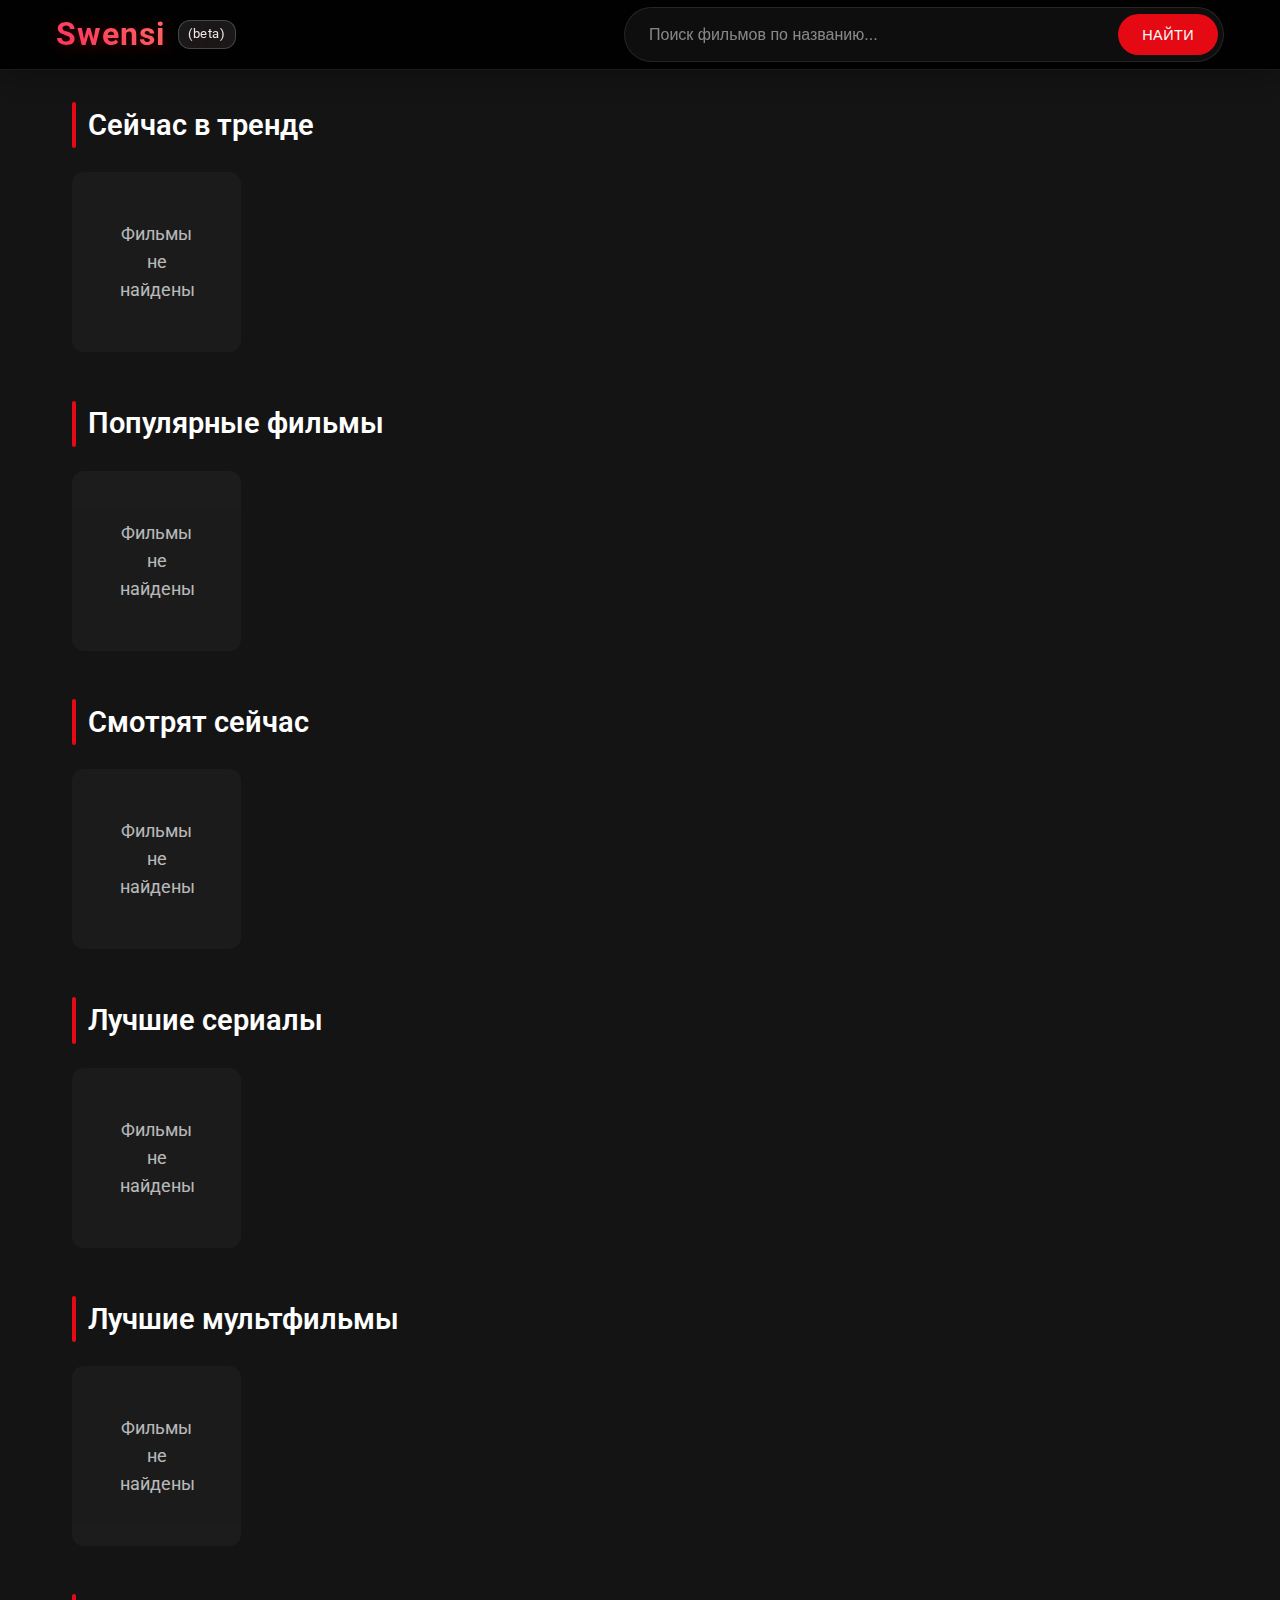
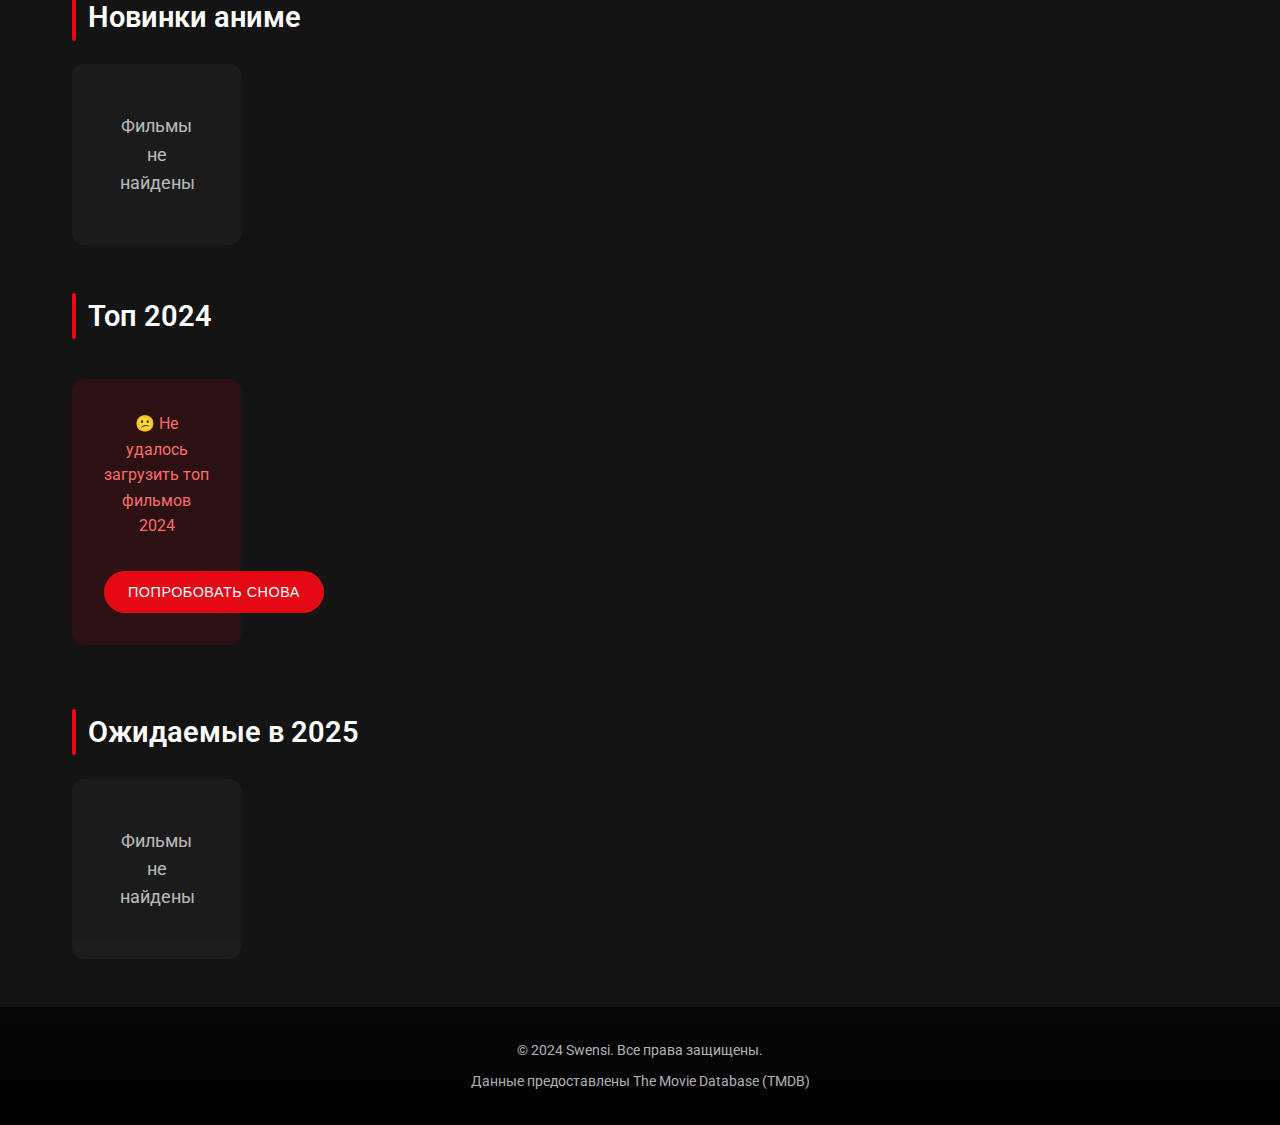
<file: index.html>
<!DOCTYPE html>
<html lang="ru">
<head>
    <meta charset="UTF-8">
    <meta name="viewport" content="width=device-width, initial-scale=1.0">
    <title>Swensi - Фильмы и сериалы</title>
    <meta name="description" content="Swensi - ваш путеводитель в мире кино. Смотрите трейлеры, узнавайте о новинках и находите любимые фильмы.">
    <link rel="stylesheet" href="static/css/style.css">
    <link href="https://fonts.googleapis.com/css2?family=Roboto:wght@300;400;500;700&display=swap" rel="stylesheet">
</head>
<body>
    <header>
        <nav>
            <a href="/" class="logo"></a>
            <div class="search-container">
                <input type="text" id="searchInput" placeholder="Поиск фильмов по названию...">
                <button id="searchButton">Найти</button>
            </div>
        </nav>
    </header>

    <main>
        <section class="content-section">
            <h2>Сейчас в тренде</h2>
            <div class="movies-grid" id="trendingNowContainer">
                <div class="loading">
                    <div class="spinner"></div>
                    <p>Загрузка фильмов...</p>
                </div>
            </div>
        </section>

        <section class="content-section">
            <h2>Популярные фильмы</h2>
            <div class="movies-grid" id="popularMoviesContainer">
                <div class="loading">
                    <div class="spinner"></div>
                    <p>Загрузка фильмов...</p>
                </div>
            </div>
        </section>

        <section class="content-section">
            <h2>Смотрят сейчас</h2>
            <div class="movies-grid" id="nowPlayingContainer">
                <div class="loading">
                    <div class="spinner"></div>
                    <p>Загрузка фильмов...</p>
                </div>
            </div>
        </section>

        <section class="content-section">
            <h2>Лучшие сериалы</h2>
            <div class="movies-grid" id="topTVShowsContainer">
                <div class="loading">
                    <div class="spinner"></div>
                    <p>Загрузка сериалов...</p>
                </div>
            </div>
        </section>

        <section class="content-section">
            <h2>Лучшие мультфильмы</h2>
            <div class="movies-grid" id="animatedMoviesContainer">
                <div class="loading">
                    <div class="spinner"></div>
                    <p>Загрузка мультфильмов...</p>
                </div>
            </div>
        </section>

        <section class="content-section">
            <h2>Новинки аниме</h2>
            <div class="movies-grid" id="animeContainer">
                <div class="loading">
                    <div class="spinner"></div>
                    <p>Загрузка аниме...</p>
                </div>
            </div>
        </section>

        <section class="content-section">
            <h2>Топ 2024</h2>
            <div class="movies-grid" id="top2024Container">
                <div class="loading">
                    <div class="spinner"></div>
                    <p>Загрузка фильмов...</p>
                </div>
            </div>
        </section>

        <section class="content-section">
            <h2>Ожидаемые в 2025</h2>
            <div class="movies-grid" id="top2025Container">
                <div class="loading">
                    <div class="spinner"></div>
                    <p>Загрузка фильмов...</p>
                </div>
            </div>
        </section>
    </main>

    <div id="movieModal" class="modal">
        <div class="modal-content">
            <span class="close">&times;</span>
            <div id="modalContent">
                <div class="loading">
                    <div class="spinner"></div>
                    <p>Загрузка информации...</p>
                </div>
            </div>
        </div>
    </div>

    <footer>
        <div class="footer-content">
            <p>&copy; 2024 Swensi. Все права защищены.</p>
            <p>Данные предоставлены The Movie Database (TMDB)</p>
        </div>
    </footer>

    <script src="static/js/script.js"></script>
</body>
</html>
</file>
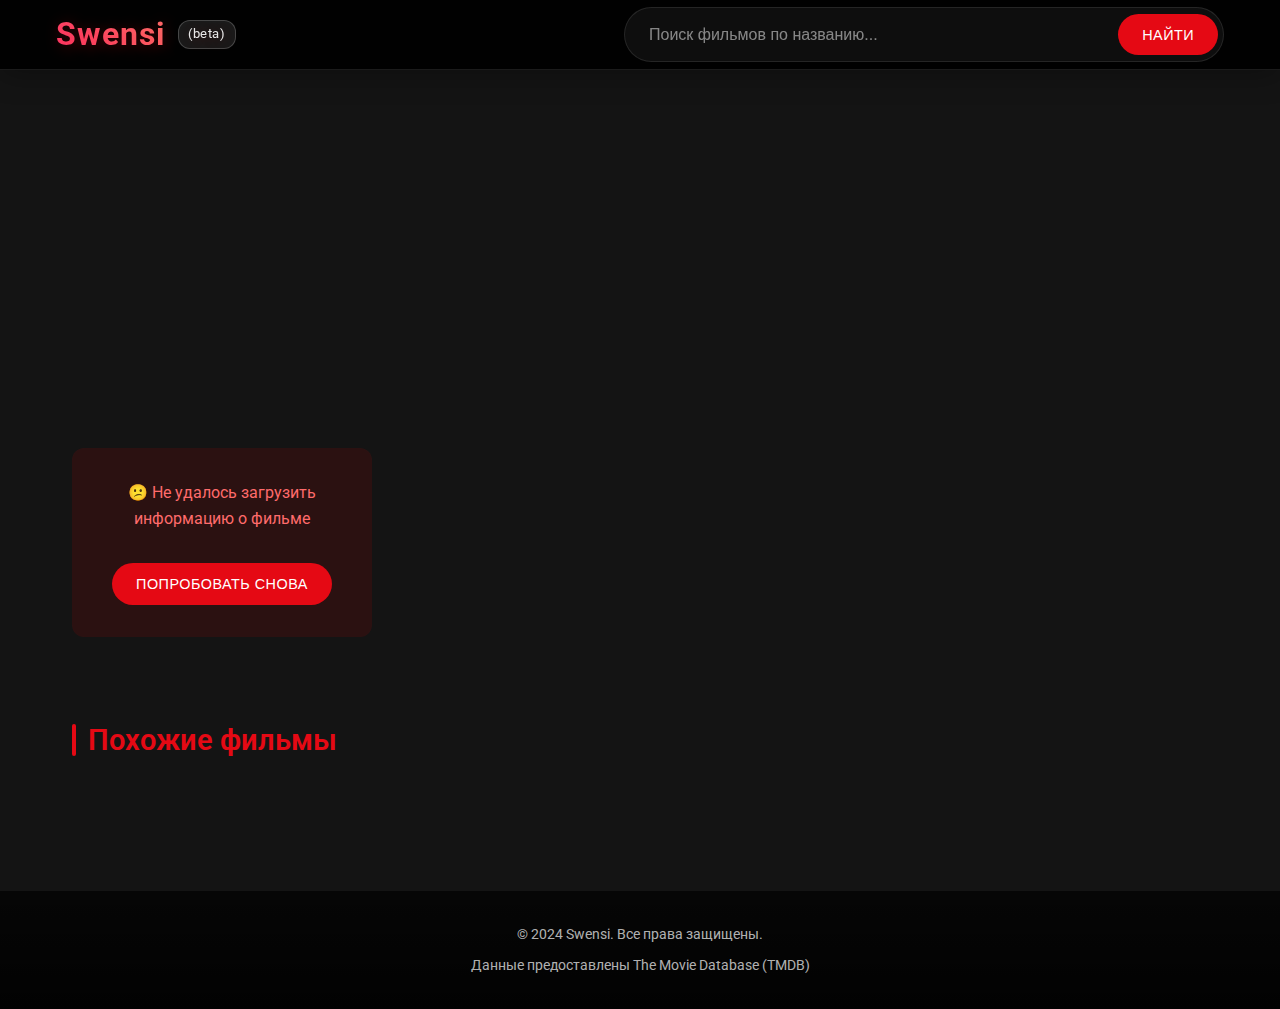
<file: movie.html>
<!DOCTYPE html>
<html lang="ru">
<head>
    <meta charset="UTF-8">
    <meta name="viewport" content="width=device-width, initial-scale=1.0">
    <title>Swensi - Фильмы и сериалы</title>
    <link rel="stylesheet" href="static/css/style.css">
    <link rel="stylesheet" href="static/css/movie.css">
    <link href="https://fonts.googleapis.com/css2?family=Roboto:wght@300;400;500;700&display=swap" rel="stylesheet">
</head>
<body>
    <header>
        <nav>
            <a href="/" class="logo"></a>
            <div class="search-container">
                <input type="text" id="searchInput" placeholder="Поиск фильмов по названию...">
                <button id="searchButton">Найти</button>
            </div>
        </nav>
    </header>

    <main class="movie-page">
        <div class="movie-backdrop">
            <div class="backdrop-overlay"></div>
        </div>

        <div class="movie-content">
            <div class="movie-poster-container">
                <div class="movie-poster-wrapper">
                    <img src="" alt="" class="movie-poster-large" id="moviePoster">
                </div>
            </div>

            <div class="movie-info-container">
                <h1 class="movie-title" id="movieTitle"></h1>
                
                <div class="movie-meta">
                    <span class="release-date" id="releaseDate"></span>
                    <span class="runtime" id="runtime"></span>
                    <span class="rating" id="rating"></span>
                </div>

                <div class="movie-tagline" id="tagline"></div>
                
                <div class="movie-overview">
                    <h2>Описание</h2>
                    <p id="overview"></p>
                </div>

                <div class="movie-details">
                    <div class="detail-row">
                        <h2>Информация</h2>
                        <div class="details-grid" id="movieDetails"></div>
                    </div>
                </div>

                <div class="trailer-section">
                    <h2>Трейлер</h2>
                    <div class="trailer-container" id="trailerContainer"></div>
                </div>

                <div class="cast-section">
                    <h2>В ролях</h2>
                    <div class="cast-grid" id="castGrid"></div>
                </div>
            </div>
        </div>

        <section class="similar-movies">
            <h2>Похожие фильмы</h2>
            <div class="movies-grid" id="similarMovies"></div>
        </section>
    </main>

    <footer>
        <div class="footer-content">
            <p>&copy; 2024 Swensi. Все права защищены.</p>
            <p>Данные предоставлены The Movie Database (TMDB)</p>
        </div>
    </footer>

    <script src="static/js/movie.js"></script>
</body>
</html>
</file>
<file: static/css/style.css>
:root {
    --primary-color: #1a1a1a;
    --secondary-color: #2c3e50;
    --accent-color: #e50914;
    --text-color: #ffffff;
    --background-color: #141414;
    --card-hover-color: rgba(255, 255, 255, 0.1);
    --gradient-overlay: linear-gradient(180deg, rgba(20, 20, 20, 0) 0%, rgba(20, 20, 20, 0.8) 80%);
}

* {
    margin: 0;
    padding: 0;
    box-sizing: border-box;
}

body {
    font-family: 'Roboto', sans-serif;
    background-color: var(--background-color);
    color: var(--text-color);
    line-height: 1.6;
    padding-top: 70px;
}

header {
    background: rgba(0, 0, 0, 0.95);
    height: 70px;
    position: fixed;
    width: 100%;
    top: 0;
    left: 0;
    z-index: 1000;
    box-shadow: 0 4px 30px rgba(0, 0, 0, 0.3);
    backdrop-filter: blur(10px);
    -webkit-backdrop-filter: blur(10px);
    border-bottom: 1px solid rgba(255, 255, 255, 0.1);
    display: flex;
    align-items: center;
}

nav {
    max-width: 1200px;
    width: 100%;
    margin: 0 auto;
    padding: 0 1rem;
    display: flex;
    justify-content: space-between;
    align-items: center;
    gap: 2rem;
}

.logo {
    font-size: 2rem;
    font-weight: bold;
    color: #fff;
    text-transform: none;
    letter-spacing: 1px;
    text-shadow: 2px 2px 15px rgba(229, 9, 20, 0.3);
    white-space: nowrap;
    flex-shrink: 0;
    display: flex;
    align-items: center;
    gap: 0.5rem;
    font-family: 'Roboto', sans-serif;
    text-decoration: none;
    position: relative;
    transition: all 0.3s ease;
}

.logo:hover {
    transform: translateY(-1px);
    text-shadow: 2px 2px 20px rgba(229, 9, 20, 0.5);
}

.logo::before {
    content: 'Swensi';
    background: linear-gradient(45deg, #ff3366, #ff6b6b, #ff3366);
    background-size: 200% auto;
    -webkit-background-clip: text;
    background-clip: text;
    color: transparent;
    font-weight: 700;
    animation: gradient 3s ease infinite;
}

.logo::after {
    content: '(beta)';
    font-size: 0.8rem;
    color: rgba(255, 255, 255, 0.9);
    font-weight: 400;
    letter-spacing: 0.5px;
    margin-left: 0.3rem;
    padding: 0.2rem 0.6rem;
    border-radius: 12px;
    background: rgba(255, 255, 255, 0.1);
    backdrop-filter: blur(5px);
    -webkit-backdrop-filter: blur(5px);
    border: 1px solid rgba(255, 255, 255, 0.2);
    box-shadow: 0 2px 10px rgba(0, 0, 0, 0.2);
    transition: all 0.3s ease;
}

.logo:hover::after {
    background: rgba(255, 255, 255, 0.15);
    border-color: rgba(255, 255, 255, 0.3);
    transform: translateX(2px);
}

@keyframes gradient {
    0% { background-position: 0% 50%; }
    50% { background-position: 100% 50%; }
    100% { background-position: 0% 50%; }
}

.search-container {
    position: relative;
    max-width: 600px;
    width: 100%;
    display: flex;
    gap: 0.5rem;
    align-items: center;
    background: rgba(255, 255, 255, 0.05);
    border-radius: 30px;
    padding: 0.3rem;
    border: 1px solid rgba(255, 255, 255, 0.1);
    transition: all 0.3s ease;
}

.search-container:focus-within {
    background: rgba(255, 255, 255, 0.08);
    border-color: var(--accent-color);
    box-shadow: 0 0 15px rgba(229, 9, 20, 0.2);
}

input[type="text"] {
    background: transparent;
    border: none;
    padding: 0.8rem 1.2rem;
    color: var(--text-color);
    width: 100%;
    font-size: 1rem;
    transition: all 0.3s ease;
}

input[type="text"]:focus {
    outline: none;
}

input[type="text"]::placeholder {
    color: rgba(255, 255, 255, 0.5);
}

button {
    background: var(--accent-color);
    color: var(--text-color);
    border: none;
    border-radius: 25px;
    padding: 0.8rem 1.5rem;
    font-weight: 500;
    cursor: pointer;
    transition: all 0.3s ease;
    text-transform: uppercase;
    letter-spacing: 0.5px;
    font-size: 0.9rem;
    white-space: nowrap;
    min-width: 100px;
}

button:hover {
    background: #f40612;
    transform: translateY(-1px);
    box-shadow: 0 4px 12px rgba(229, 9, 20, 0.3);
}

main {
    background-color: var(--background-color);
    max-width: 1200px;
    margin: 2rem auto;
    padding: 0 1rem;
}

section {
    margin-bottom: 3rem;
}

h2 {
    font-size: 2rem;
    margin-bottom: 1.5rem;
    color: var(--text-color);
    font-weight: 600;
    position: relative;
    padding-left: 1rem;
}

h2::before {
    content: '';
    position: absolute;
    left: 0;
    top: 50%;
    transform: translateY(-50%);
    width: 4px;
    height: 70%;
    background-color: var(--accent-color);
    border-radius: 2px;
}

.movies-grid {
    display: grid;
    grid-template-columns: repeat(6, 1fr);
    gap: 1.5rem;
    margin: 0 auto;
}

.movie-card {
    position: relative;
    cursor: pointer;
    transition: all 0.4s cubic-bezier(0.4, 0, 0.2, 1);
    border-radius: 16px;
    overflow: hidden;
    background: rgba(255, 255, 255, 0.05);
    display: flex;
    flex-direction: column;
    box-shadow: 0 4px 20px rgba(0, 0, 0, 0.2);
}

.movie-card:hover {
    transform: translateY(-8px);
    box-shadow: 0 12px 30px rgba(229, 9, 20, 0.2);
}

.movie-card:active {
    transform: translateY(-4px);
}

.movie-poster {
    width: 100%;
    aspect-ratio: 2/3;
    object-fit: cover;
    display: block;
    transition: transform 0.4s ease;
}

.movie-card:hover .movie-poster {
    transform: scale(1.05);
}

.movie-info {
    padding: 1rem;
    background: linear-gradient(to top, 
        rgba(0, 0, 0, 0.95) 0%,
        rgba(0, 0, 0, 0.8) 50%,
        rgba(0, 0, 0, 0.6) 100%);
    position: absolute;
    bottom: 0;
    left: 0;
    right: 0;
    transform: translateY(100%);
    transition: transform 0.3s ease;
    backdrop-filter: blur(8px);
    -webkit-backdrop-filter: blur(8px);
}

.movie-card:hover .movie-info {
    transform: translateY(0);
}

.movie-title {
    font-size: 1rem;
    margin-bottom: 0.5rem;
    font-weight: 500;
    color: #fff;
    text-shadow: 1px 1px 2px rgba(0, 0, 0, 0.8);
    display: -webkit-box;
    -webkit-line-clamp: 2;
    -webkit-box-orient: vertical;
    overflow: hidden;
    line-height: 1.3;
}

.movie-rating {
    color: #ffd700;
    font-size: 0.9rem;
    display: flex;
    align-items: center;
    gap: 0.3rem;
    text-shadow: 1px 1px 2px rgba(0, 0, 0, 0.5);
}

.movie-rating::before {
    content: '★';
    font-size: 1.2rem;
}

.modal {
    display: none;
    position: fixed;
    top: 0;
    left: 0;
    width: 100%;
    height: 100%;
    background-color: rgba(0, 0, 0, 0.9);
    z-index: 2000;
    backdrop-filter: blur(8px);
    -webkit-backdrop-filter: blur(8px);
}

.modal-content {
    background: linear-gradient(135deg, var(--primary-color), #1f1f1f);
    margin: 5% auto;
    padding: 2.5rem;
    width: 90%;
    max-width: 900px;
    border-radius: 16px;
    position: relative;
    box-shadow: 0 10px 30px rgba(0, 0, 0, 0.3);
}

.close {
    position: absolute;
    right: 1.5rem;
    top: 1.5rem;
    font-size: 2rem;
    cursor: pointer;
    color: var(--text-color);
    opacity: 0.8;
    transition: all 0.3s ease;
}

.close:hover {
    opacity: 1;
    transform: scale(1.1);
}

.trailer-container {
    margin: 1.5rem 0;
    border-radius: 12px;
    overflow: hidden;
    box-shadow: 0 4px 12px rgba(0, 0, 0, 0.2);
}

.movie-details {
    background: rgba(255, 255, 255, 0.05);
    padding: 1.5rem;
    border-radius: 12px;
    margin-top: 1.5rem;
}

.movie-details p {
    margin-bottom: 1rem;
}

.movie-details strong {
    color: var(--accent-color);
    font-weight: 500;
}

footer {
    background: linear-gradient(to top, rgba(0, 0, 0, 0.9), rgba(0, 0, 0, 0.7));
    padding: 2rem;
    text-align: center;
    margin-top: 3rem;
}

footer p {
    color: rgba(255, 255, 255, 0.7);
    font-size: 0.9rem;
}

.loading {
    display: flex;
    flex-direction: column;
    align-items: center;
    justify-content: center;
    padding: 2rem;
    color: var(--text-color);
    opacity: 0.7;
}

.spinner {
    width: 40px;
    height: 40px;
    border: 3px solid rgba(255, 255, 255, 0.1);
    border-radius: 50%;
    border-top-color: var(--accent-color);
    animation: spin 1s ease-in-out infinite;
    margin-bottom: 1rem;
}

@keyframes spin {
    to { transform: rotate(360deg); }
}

.error-message {
    text-align: center;
    padding: 2rem;
    background: rgba(255, 0, 0, 0.1);
    border-radius: 12px;
    margin: 1rem 0;
}

.error-message p {
    margin-bottom: 1rem;
    color: #ff6b6b;
}

.no-results {
    text-align: center;
    padding: 2rem;
    color: var(--text-color);
    opacity: 0.7;
}

.movie-meta {
    display: flex;
    gap: 1.5rem;
    margin: 1rem 0;
    color: rgba(255, 255, 255, 0.7);
    font-size: 0.9rem;
}

.movie-meta span {
    display: flex;
    align-items: center;
    gap: 0.5rem;
}

.overview {
    font-size: 1.1rem;
    line-height: 1.6;
    margin: 1.5rem 0;
    color: rgba(255, 255, 255, 0.9);
}

.trailer-container h3 {
    margin-bottom: 1rem;
    font-size: 1.5rem;
    color: var(--accent-color);
}

.no-trailer {
    text-align: center;
    padding: 2rem;
    background: rgba(255, 255, 255, 0.05);
    border-radius: 8px;
    color: rgba(255, 255, 255, 0.7);
}

.footer-content {
    max-width: 1200px;
    margin: 0 auto;
    display: flex;
    flex-direction: column;
    gap: 0.5rem;
}

@keyframes fadeIn {
    from {
        opacity: 0;
        transform: translateY(20px);
    }
    to {
        opacity: 1;
        transform: translateY(0);
    }
}

.modal h2 {
    font-size: 2rem;
    margin-bottom: 1rem;
    color: var(--accent-color);
}

.movie-details p {
    display: flex;
    align-items: center;
    gap: 0.5rem;
}

.movie-details strong {
    min-width: 120px;
}

/* Адаптивность для мобильных устройств */
@media (max-width: 768px) {
    body {
        padding-top: 60px;
    }

    header {
        height: 60px;
    }

    nav {
        padding: 0 0.8rem;
        gap: 1rem;
    }

    .logo {
        font-size: 1.5rem;
    }

    .logo::after {
        font-size: 0.7rem;
        padding: 0.15rem 0.4rem;
    }

    .search-container {
        max-width: none;
        background: rgba(255, 255, 255, 0.05);
        border-radius: 25px;
        padding: 0.2rem;
    }

    input[type="text"] {
        font-size: 0.9rem;
        padding: 0.6rem 1rem;
    }

    button {
        padding: 0.6rem 1rem;
        font-size: 0.8rem;
        min-width: 80px;
    }

    main {
        margin-top: 110px;
    }

    .movies-grid {
        grid-template-columns: repeat(3, 1fr);
        gap: 12px;
        padding: 0 4px;
    }

    .modal-content {
        width: 95%;
        margin: 10% auto;
        padding: 1.5rem;
    }

    h2 {
        font-size: 1.5rem;
    }

    .movie-card {
        margin-bottom: 0;
        border-radius: 8px;
    }

    .movie-poster {
        height: auto;
    }

    .movie-info {
        transform: translateY(0);
        background: linear-gradient(to top, 
            rgba(0, 0, 0, 0.95) 0%,
            rgba(0, 0, 0, 0.8) 100%);
        padding: 0.8rem;
    }

    .movie-title {
        font-size: 0.9rem;
        -webkit-line-clamp: 2;
        height: auto;
    }

    .movie-rating {
        font-size: 0.8rem;
    }

    .movie-rating::before {
        font-size: 1rem;
    }

    .movie-meta {
        flex-direction: column;
        gap: 0.8rem;
    }

    .modal h2 {
        font-size: 1.5rem;
    }

    .movie-details p {
        flex-direction: column;
        align-items: flex-start;
        gap: 0.3rem;
    }

    .movie-details strong {
        min-width: auto;
    }
}

@media (max-width: 480px) {
    body {
        padding-top: 50px;
    }

    header {
        height: 50px;
    }

    nav {
        padding: 0 0.6rem;
        gap: 0.8rem;
    }

    .logo {
        font-size: 1.3rem;
    }

    .logo::after {
        font-size: 0.6rem;
        padding: 0.1rem 0.3rem;
    }

    .search-container {
        padding: 0.2rem;
    }

    input[type="text"] {
        padding: 0.5rem 0.8rem;
    }

    button {
        padding: 0.5rem 0.8rem;
        font-size: 0.75rem;
        min-width: 70px;
    }

    main {
        margin-top: 100px;
        padding: 12px;
    }

    .movies-grid {
        grid-template-columns: repeat(2, 1fr);
        gap: 8px;
    }

    .movie-card {
        border-radius: 6px;
    }

    .movie-info {
        padding: 0.6rem;
    }

    .movie-title {
        font-size: 0.85rem;
        margin-bottom: 0.3rem;
    }

    .movie-rating {
        font-size: 0.8rem;
    }
}

@media (max-width: 360px) {
    .movies-grid {
        grid-template-columns: repeat(auto-fill, minmax(100px, 1fr));
        gap: 6px;
    }
}

.content-section {
    margin-bottom: 3rem;
    padding: 0 1rem;
}

.content-section h2 {
    font-size: 1.8rem;
    margin-bottom: 1.5rem;
    color: var(--text-color);
    font-weight: 600;
    position: relative;
    padding-left: 1rem;
    display: flex;
    align-items: center;
}

.content-section h2::before {
    content: '';
    position: absolute;
    left: 0;
    height: 100%;
    width: 4px;
    background-color: var(--accent-color);
    border-radius: 2px;
}

.movies-grid {
    display: grid;
    grid-template-columns: repeat(auto-fill, minmax(160px, 1fr));
    gap: 1.5rem;
    margin: 0 auto;
}

@media (max-width: 1200px) {
    .movies-grid {
        grid-template-columns: repeat(5, 1fr);
        gap: 1.2rem;
    }
}

@media (max-width: 992px) {
    .movies-grid {
        grid-template-columns: repeat(4, 1fr);
    }
}

@media (max-width: 768px) {
    .content-section {
        margin-bottom: 2rem;
        padding: 0 0.5rem;
    }

    .content-section h2 {
        font-size: 1.5rem;
        margin-bottom: 1rem;
    }

    .movies-grid {
        grid-template-columns: repeat(3, 1fr);
        gap: 1rem;
    }
}

@media (max-width: 480px) {
    .content-section {
        margin-bottom: 1.5rem;
    }

    .content-section h2 {
        font-size: 1.3rem;
    }

    .movies-grid {
        grid-template-columns: repeat(2, 1fr);
        gap: 0.8rem;
    }
}

.high-rated {
    position: relative;
}

.high-rated::before {
    content: '';
    position: absolute;
    top: 0;
    left: 0;
    right: 0;
    height: 4px;
    background: linear-gradient(to right, #ffd700, #ff6b6b);
    z-index: 1;
}

.rating-badge {
    background: linear-gradient(45deg, #ffd700, #ff6b6b);
    padding: 2px 6px;
    border-radius: 4px;
    font-size: 0.7rem;
    font-weight: bold;
    margin-left: 6px;
    text-shadow: none;
}

.rating-high {
    color: #ffd700;
    font-weight: bold;
}

.rating-good {
    color: #ff6b6b;
}

@media (hover: hover) {
    .movie-card .movie-info {
        transform: translateY(100%);
    }

    .movie-card:hover .movie-info {
        transform: translateY(0);
    }
}

@media (hover: none) {
    .movie-card .movie-info {
        transform: translateY(0);
        background: linear-gradient(to top, 
            rgba(0, 0, 0, 0.95) 0%,
            rgba(0, 0, 0, 0.8) 100%);
    }
}

.search-results {
    margin-top: 2rem;
    background: var(--background-color);
    border-radius: 16px;
    padding: 1.5rem;
    animation: fadeIn 0.3s ease-out;
}

.search-results h2 {
    color: var(--text-color);
    margin-bottom: 2rem;
}

.no-results {
    text-align: center;
    padding: 3rem;
    background: rgba(255, 255, 255, 0.05);
    border-radius: 12px;
    color: var(--text-color);
    font-size: 1.1rem;
}

.error-message {
    text-align: center;
    padding: 2rem;
    background: rgba(255, 0, 0, 0.1);
    border-radius: 12px;
    margin: 1rem 0;
    color: var(--text-color);
}

.error-message button {
    margin-top: 1rem;
    background: var(--accent-color);
    border: none;
    color: var(--text-color);
    padding: 0.8rem 1.5rem;
    border-radius: 25px;
    cursor: pointer;
    transition: all 0.3s ease;
}

.error-message button:hover {
    background: #f40612;
    transform: translateY(-2px);
    box-shadow: 0 4px 12px rgba(229, 9, 20, 0.3);
}

@media (max-width: 768px) {
    .search-results {
        margin-top: 1.5rem;
        padding: 1rem;
    }

    .search-results h2 {
        font-size: 1.3rem;
        margin-bottom: 1.5rem;
    }

    .no-results {
        padding: 2rem;
        font-size: 1rem;
    }
}

@media (max-width: 480px) {
    .search-results {
        margin-top: 1rem;
        padding: 0.8rem;
    }

    .search-results h2 {
        font-size: 1.1rem;
        margin-bottom: 1rem;
    }

    .no-results {
        padding: 1.5rem;
        font-size: 0.9rem;
    }
}
</file>
<file: static/css/movie.css>
.movie-page {
    margin-top: 0;
    padding: 0;
    max-width: none;
}

.movie-backdrop {
    position: relative;
    height: 70vh;
    background-size: cover;
    background-position: center;
    background-repeat: no-repeat;
}

.backdrop-overlay {
    position: absolute;
    top: 0;
    left: 0;
    right: 0;
    bottom: 0;
    background: linear-gradient(
        to bottom,
        rgba(20, 20, 20, 0.5) 0%,
        rgba(20, 20, 20, 0.8) 50%,
        var(--background-color) 100%
    );
}

.movie-content {
    max-width: 1200px;
    margin: -300px auto 0;
    padding: 2rem;
    position: relative;
    z-index: 2;
    display: grid;
    grid-template-columns: 300px 1fr;
    gap: 3rem;
}

.movie-poster-container {
    position: sticky;
    top: 100px;
    height: fit-content;
}

.movie-poster-wrapper {
    border-radius: 16px;
    overflow: hidden;
    box-shadow: 0 8px 25px rgba(0, 0, 0, 0.5);
    position: relative;
}

.movie-poster-large {
    width: 100%;
    height: auto;
    display: block;
}

.movie-info-container {
    color: var(--text-color);
    background: none;
}

.movie-title {
    font-size: 3rem;
    margin-bottom: 0.5rem;
    color: var(--text-color);
    text-shadow: 2px 2px 4px rgba(0, 0, 0, 0.3);
}

.movie-tagline {
    font-size: 1.4rem;
    color: rgba(255, 255, 255, 0.7);
    font-style: italic;
    margin: 0.5rem 0;
}

.movie-meta {
    display: flex;
    gap: 2rem;
    margin: 1.5rem 0;
    color: rgba(255, 255, 255, 0.8);
}

.movie-meta span {
    display: flex;
    align-items: center;
    gap: 0.5rem;
}

.rating {
    color: #ffd700;
    font-weight: 500;
}

.movie-overview {
    margin: 2rem 0;
    background: none;
}

.movie-overview h2 {
    font-size: 1.8rem;
    margin-bottom: 1rem;
    color: var(--accent-color);
}

.movie-overview p {
    font-size: 1.2rem;
    line-height: 1.8;
    color: rgba(255, 255, 255, 0.9);
}

.movie-details {
    margin: 2rem 0;
    background: none;
}

.details-grid {
    display: grid;
    grid-template-columns: repeat(auto-fit, minmax(200px, 1fr));
    gap: 1.5rem;
    margin-top: 1rem;
}

.detail-item {
    background: none;
    padding: 1.5rem 0;
    border-radius: 0;
    transition: none;
}

.detail-item:hover {
    background: none;
    transform: none;
}

.detail-item strong {
    display: block;
    color: var(--accent-color);
    margin-bottom: 0.5rem;
    font-size: 0.9rem;
    text-transform: uppercase;
    letter-spacing: 1px;
}

.trailer-section {
    margin: 3rem 0;
}

.trailer-container {
    margin-top: 1.5rem;
    border-radius: 16px;
    overflow: hidden;
    box-shadow: 0 8px 25px rgba(0, 0, 0, 0.3);
    background: rgba(0, 0, 0, 0.3);
    position: relative;
    padding-top: 56.25%;
}

.trailer-container iframe {
    position: absolute;
    top: 0;
    left: 0;
    width: 100%;
    height: 100%;
}

.cast-section {
    margin: 3rem 0;
}

.cast-grid {
    display: grid;
    grid-template-columns: repeat(auto-fill, minmax(150px, 1fr));
    gap: 1.5rem;
    margin-top: 1.5rem;
}

.cast-card {
    background: rgba(255, 255, 255, 0.05);
    border-radius: 12px;
    overflow: hidden;
    transition: all 0.3s ease;
}

.cast-card:hover {
    transform: translateY(-5px);
    box-shadow: 0 5px 15px rgba(0, 0, 0, 0.3);
}

.cast-photo {
    width: 100%;
    aspect-ratio: 2/3;
    object-fit: cover;
}

.cast-info {
    padding: 1rem;
}

.cast-name {
    font-weight: 500;
    margin-bottom: 0.3rem;
}

.cast-character {
    font-size: 0.9rem;
    color: rgba(255, 255, 255, 0.7);
}

.similar-movies {
    max-width: 1200px;
    margin: 0 auto;
    padding: 2rem;
}

.similar-movies h2 {
    font-size: 1.8rem;
    margin-bottom: 1.5rem;
    color: var(--accent-color);
}

.similar-movies .movies-grid {
    display: grid;
    grid-template-columns: repeat(6, 1fr);
    gap: 1.5rem;
    margin: 1.5rem 0;
}

.similar-movies .movie-card {
    position: relative;
    border-radius: 12px;
    overflow: hidden;
    transition: transform 0.3s ease;
    background: rgba(255, 255, 255, 0.05);
}

.similar-movies .movie-card:hover {
    transform: translateY(-5px);
}

.similar-movies .movie-poster {
    width: 100%;
    aspect-ratio: 2/3;
    object-fit: cover;
}

.similar-movies .movie-info {
    position: absolute;
    bottom: 0;
    left: 0;
    right: 0;
    padding: 1rem;
    background: linear-gradient(to top, rgba(0, 0, 0, 0.9), rgba(0, 0, 0, 0));
}

.similar-movies .movie-title {
    font-size: 1rem;
    margin-bottom: 0.5rem;
    color: #fff;
    display: -webkit-box;
    -webkit-line-clamp: 2;
    -webkit-box-orient: vertical;
    overflow: hidden;
}

.similar-movies .movie-rating {
    display: flex;
    align-items: center;
    gap: 0.5rem;
    color: #ffd700;
    font-size: 0.9rem;
}

.movie-year {
    font-size: 0.9em;
    opacity: 0.7;
    margin-left: 0.5rem;
    color: #fff;
}

.movie-ratings-grid {
    display: grid;
    grid-template-columns: repeat(4, 1fr);
    gap: 15px;
    margin: 0.5rem 0 0 0;
    padding: 0;
    background: transparent;
    align-items: flex-start;
}

.rating-card {
    display: flex;
    flex-direction: column;
    align-items: center;
    text-align: center;
    padding: 0;
    margin: 0;
}

.rating-title, .duration-label, .age-label {
    font-size: 1.1rem;
    color: rgba(255, 255, 255, 0.7);
    margin: 0 0 4px 0;
    line-height: 1;
    height: 1.1rem;
    order: 1;
}

.rating-value, .duration-value, .age-value {
    font-size: 2rem;
    font-weight: bold;
    color: #fff;
    line-height: 1;
    margin: 0;
    padding: 0;
    order: 2;
}

.rating-votes {
    font-size: 0.9rem;
    color: rgba(255, 255, 255, 0.5);
    margin: 4px 0 0 0;
    line-height: 1;
    height: 0.9rem;
    order: 3;
}

.movie-duration, .movie-age {
    display: flex;
    flex-direction: column;
    align-items: center;
    text-align: center;
    margin: 0;
}

.star {
    color: #ffd700;
    font-size: 1rem;
}

.star-empty {
    color: rgba(255, 255, 255, 0.3);
}

/* Адаптивность для планшетов */
@media (max-width: 1024px) {
    .movie-content {
        grid-template-columns: 250px 1fr;
        gap: 2rem;
        margin-top: -200px;
        padding: 1.5rem;
    }

    .movie-title {
        font-size: 2.5rem;
    }
}

/* Адаптивность для мобильных устройств */
@media (max-width: 768px) {
    .movie-backdrop {
        height: 50vh;
    }

    .movie-content {
        grid-template-columns: 1fr;
        margin-top: -150px;
        padding: 1rem;
        gap: 0;
    }

    .movie-poster-container {
        position: relative;
        top: 0;
        max-width: 300px;
        margin: 0 auto;
        transform: translateY(0);
        transition: transform 0.3s ease;
    }

    .movie-poster-wrapper {
        border-radius: 20px;
        box-shadow: 0 10px 30px rgba(0, 0, 0, 0.5);
    }

    .movie-info-container {
        margin-top: -50px;
        background: linear-gradient(180deg, 
            rgba(20, 20, 20, 0.8) 0%,
            var(--background-color) 100%);
        border-radius: 30px 30px 0 0;
        padding: 2rem 1.5rem;
        backdrop-filter: blur(10px);
    }

    .movie-title {
        font-size: 2rem;
        text-align: center;
        margin-bottom: 0.5rem;
    }

    .movie-tagline {
        text-align: center;
        font-size: 1.1rem;
        margin: 0.5rem 0;
        font-style: italic;
        color: rgba(255, 255, 255, 0.8);
    }

    .movie-meta {
        display: grid;
        grid-template-columns: repeat(2, 1fr);
        gap: 1rem;
        margin: 1.5rem 0;
        text-align: center;
    }

    .movie-meta span {
        justify-content: center;
        font-size: 0.9rem;
        background: none;
        padding: 0.8rem 0;
        border-radius: 0;
    }

    .movie-overview {
        text-align: left;
        background: none;
        padding: 1.5rem 0;
        border-radius: 0;
        margin: 2rem 0;
    }

    .movie-overview h2 {
        font-size: 1.4rem;
        margin-bottom: 1rem;
        color: var(--accent-color);
    }

    .movie-overview p {
        font-size: 1rem;
        line-height: 1.6;
    }

    .details-grid {
        display: grid;
        grid-template-columns: 1fr;
        gap: 1rem;
    }

    .detail-item {
        background: none;
        padding: 1.2rem 0;
        border-radius: 0;
    }

    .detail-item strong {
        color: rgba(255, 255, 255, 0.7);
        font-size: 0.9rem;
        text-transform: uppercase;
        letter-spacing: 0.5px;
        margin: 0;
    }

    .detail-item span {
        color: var(--accent-color);
        font-weight: 500;
    }

    .trailer-section {
        margin: 2rem 0;
    }

    .trailer-section h2 {
        font-size: 1.4rem;
        margin-bottom: 1rem;
        color: var(--accent-color);
    }

    .trailer-container {
        border-radius: 16px;
        overflow: hidden;
        margin-top: 1rem;
    }

    .cast-section {
        display: none;
    }

    .movie-ratings-grid {
        gap: 10px;
        margin: 0.3rem 0 0 0;
    }

    .rating-title, .duration-label, .age-label {
        font-size: 0.9rem;
        height: 0.9rem;
        margin: 0 0 2px 0;
    }

    .rating-value, .duration-value, .age-value {
        font-size: 1.6rem;
    }

    .rating-votes {
        font-size: 0.8rem;
        height: 0.8rem;
        margin: 2px 0 0 0;
    }

    .movie-duration, .movie-age {
        margin: 0;
    }

    /* Анимация при нажатии на постер */
    .movie-poster-container.active {
        transform: translateY(-20px);
    }

    .movie-info-container.active {
        transform: translateY(-20px);
    }

    .similar-movies {
        padding: 1rem;
    }

    .similar-movies h2 {
        font-size: 1.4rem;
        margin-bottom: 1rem;
    }

    .similar-movies .movies-grid {
        grid-template-columns: repeat(2, 1fr);
        gap: 1rem;
        margin: 1rem 0;
    }

    .similar-movies .movie-card {
        border-radius: 8px;
        display: flex;
        flex-direction: column;
    }

    .similar-movies .movie-card:hover {
        transform: none;
    }

    .similar-movies .movie-info {
        position: static;
        background: rgba(0, 0, 0, 0.9);
        padding: 0.8rem;
        height: auto;
    }

    .similar-movies .movie-title {
        font-size: 0.9rem;
        margin-bottom: 0.3rem;
        -webkit-line-clamp: 1;
    }

    .similar-movies .movie-rating {
        font-size: 0.8rem;
    }
}

@media (max-width: 480px) {
    .movie-backdrop {
        height: 40vh;
    }

    .movie-content {
        margin-top: -100px;
    }

    .movie-poster-container {
        max-width: 240px;
    }

    .movie-title {
        font-size: 1.6rem;
        margin-bottom: 0.3rem;
    }

    .movie-tagline {
        font-size: 1rem;
        margin: 0.3rem 0;
    }

    .movie-meta {
        grid-template-columns: 1fr;
    }

    .movie-meta span {
        font-size: 0.85rem;
        padding: 0.6rem 0;
    }

    .movie-overview {
        padding: 1.2rem 0;
    }

    .movie-overview h2 {
        font-size: 1.2rem;
    }

    .movie-overview p {
        font-size: 0.95rem;
    }

    .detail-item {
        padding: 1rem 0;
    }

    .detail-item strong {
        font-size: 0.8rem;
    }

    .detail-item span {
        font-size: 0.9rem;
    }

    .movie-ratings-grid {
        gap: 8px;
        margin: 0.2rem 0 0 0;
    }

    .rating-title, .duration-label, .age-label {
        font-size: 0.8rem;
        height: 0.8rem;
        margin: 0 0 2px 0;
    }

    .rating-value, .duration-value, .age-value {
        font-size: 1.4rem;
    }

    .rating-votes {
        font-size: 0.7rem;
        height: 0.7rem;
        margin: 2px 0 0 0;
    }

    .movie-duration, .movie-age {
        margin: 0;
    }

    .star {
        font-size: 0.8rem;
    }

    .similar-movies {
        padding: 0.8rem;
    }

    .similar-movies h2 {
        font-size: 1.2rem;
        margin-bottom: 0.8rem;
    }

    .similar-movies .movies-grid {
        gap: 0.8rem;
    }

    .similar-movies .movie-info {
        padding: 0.6rem;
    }

    .similar-movies .movie-title {
        font-size: 0.85rem;
    }

    .similar-movies .movie-rating {
        font-size: 0.75rem;
    }

    .movie-year {
        font-size: 0.75em;
        margin-left: 0.3rem;
    }
}

@media (max-width: 360px) {
    .similar-movies {
        padding: 0.6rem;
    }

    .similar-movies .movies-grid {
        gap: 0.6rem;
    }

    .similar-movies .movie-info {
        padding: 0.5rem;
    }

    .similar-movies .movie-title {
        font-size: 0.8rem;
    }

    .similar-movies .movie-rating {
        font-size: 0.7rem;
    }

    .movie-ratings-grid {
        gap: 6px;
    }

    .rating-title, .duration-label, .age-label {
        font-size: 0.75rem;
        height: 0.75rem;
    }

    .rating-value, .duration-value, .age-value {
        font-size: 1.2rem;
    }

    .rating-votes {
        font-size: 0.65rem;
        height: 0.65rem;
    }
}

@media (max-width: 1200px) {
    .similar-movies .movies-grid {
        grid-template-columns: repeat(2, 1fr);
        gap: 1.2rem;
    }
}
</file>
